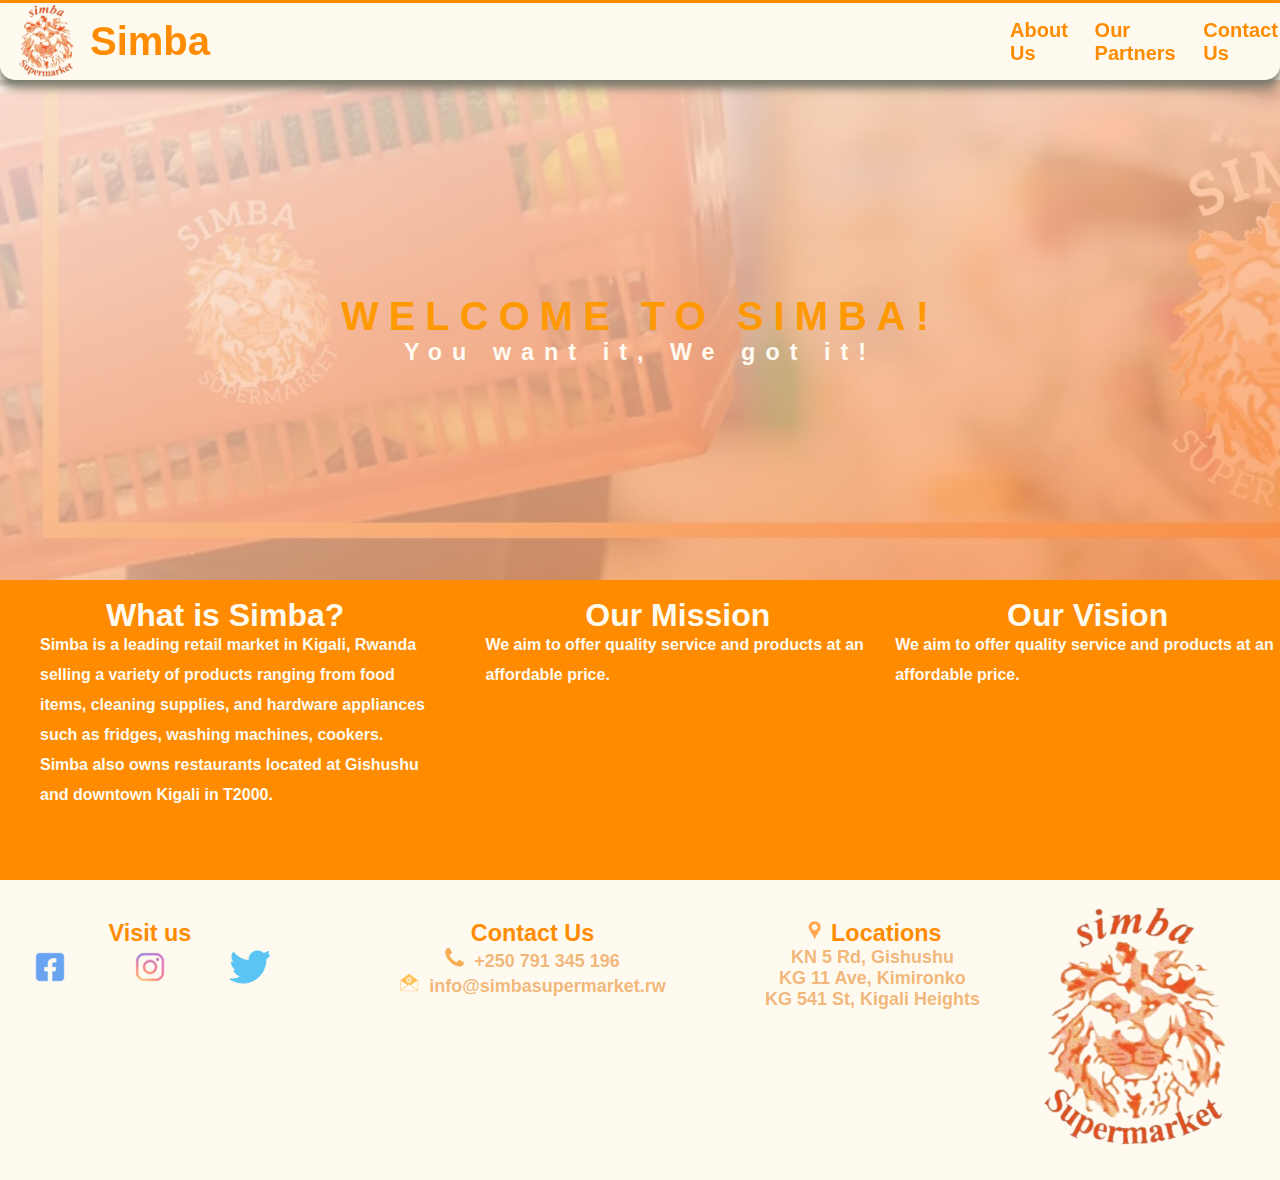
<file: index.html>
<!DOCTYPE html>
<html>
<head>
	<title>Simba Supermarket</title>
	<link rel="stylesheet" type="text/css" href="style/index.css">
</head>
<body>
	<div class="header">
		<nav class="header-links">
			<h1 class="logo"><img src="images/simba_logo2.png" class="logo-pic">Simba</h1>
			<ul class="links">
				<li><a href="#description">About Us</a></li>
				<li><a href="partners.html">Our Partners</a></li>
				<li><a href="#contact-us">Contact Us</a></li>
			</ul>	
		</nav>

	</div>
	<main class="main-section">
		<div class="main-div">
			<div class="welcome">
				<h1>WELCOME TO SIMBA!</h1>
				<h3>You want it, We got it!</h3>
			</div>

		</div>
	</main>
	<main class="description" id="description">
		<div class="text">
			<h1 class="title">What is Simba?</h1>
			<p>Simba is a leading retail market in Kigali, Rwanda selling a variety of products ranging from food items, cleaning supplies, and hardware appliances such as fridges, washing machines, cookers. Simba also owns restaurants located at Gishushu and downtown Kigali in T2000.</p>
		</div> 
		<!-- <div class="partners">
			<h1 class="partner">Partners</h1>
			<div class="partner-logos">
				<div class="everyday"><img src="images/everyday2.png"></div>
				<div class="im"><img src="images/I&M.png"></div>
				<div class="momo"><img src="images/momo2.png"></div>
				<div class="col"><img src="images/colruyt2.png"></div>
				<div class="eq"><img src="images/Equity_Bank2.png"></div>
				<div class="bk"><img src="images/BK3.png"></div>
			</div>
		</div> -->
		<div class="mission-statement">
			<h1 class="title">Our Mission</h1>
			<p>We aim to offer quality service and products at an affordable price.</p>
		</div>
		<div class="vision-statement">
			<h1 class="title">Our Vision</h1>
			<p>We aim to offer quality service and products at an affordable price.</p>
		</div>
	</main>
	<footer>
		<div class="info">
			<div class="visit-us">
				<h3 class="visit-text">Visit us</h3>
				<span class="visit-img">
					<a href="https://www.facebook.com/simbasupermarket/" target="_blank"><img src="images/fb2.png"></a>
					<a href="https://www.instagram.com/simba_supermarket/?hl=en" target="_blank"><img src="images/insta2.png"></a>
					<a href="https://twitter.com/simbarwanda?lang=en" target="_blank"><img src="images/twitter2.png"></a>
				</span>
			</div>
			<div class="contact-us" id="contact-us">
				<h3>Contact Us</h3>
				<span class="contact-img">
					<p><img src="images/phone2.png">+250 791 345 196</p>
					<p><img src="images/mail2.png">info@simbasupermarket.rw</p>
				</span>
			</div>
			<div class="location">
				<h3><img src="images/pin2.png">Locations</h3>
				<span class="location-info">
					<p class="gishuhu">KN 5 Rd, Gishushu</p>					
					<p class="Kimironko">KG 11 Ave, Kimironko</p>				
					<p>KG 541 St, Kigali Heights</p>
				</span>
			</div>
		</div>
		<div class="logo-footer">
			<img src="images/simba_logo2.png" class="logo-pic">
		</div>
	</footer>
</body>
</html>
</file>
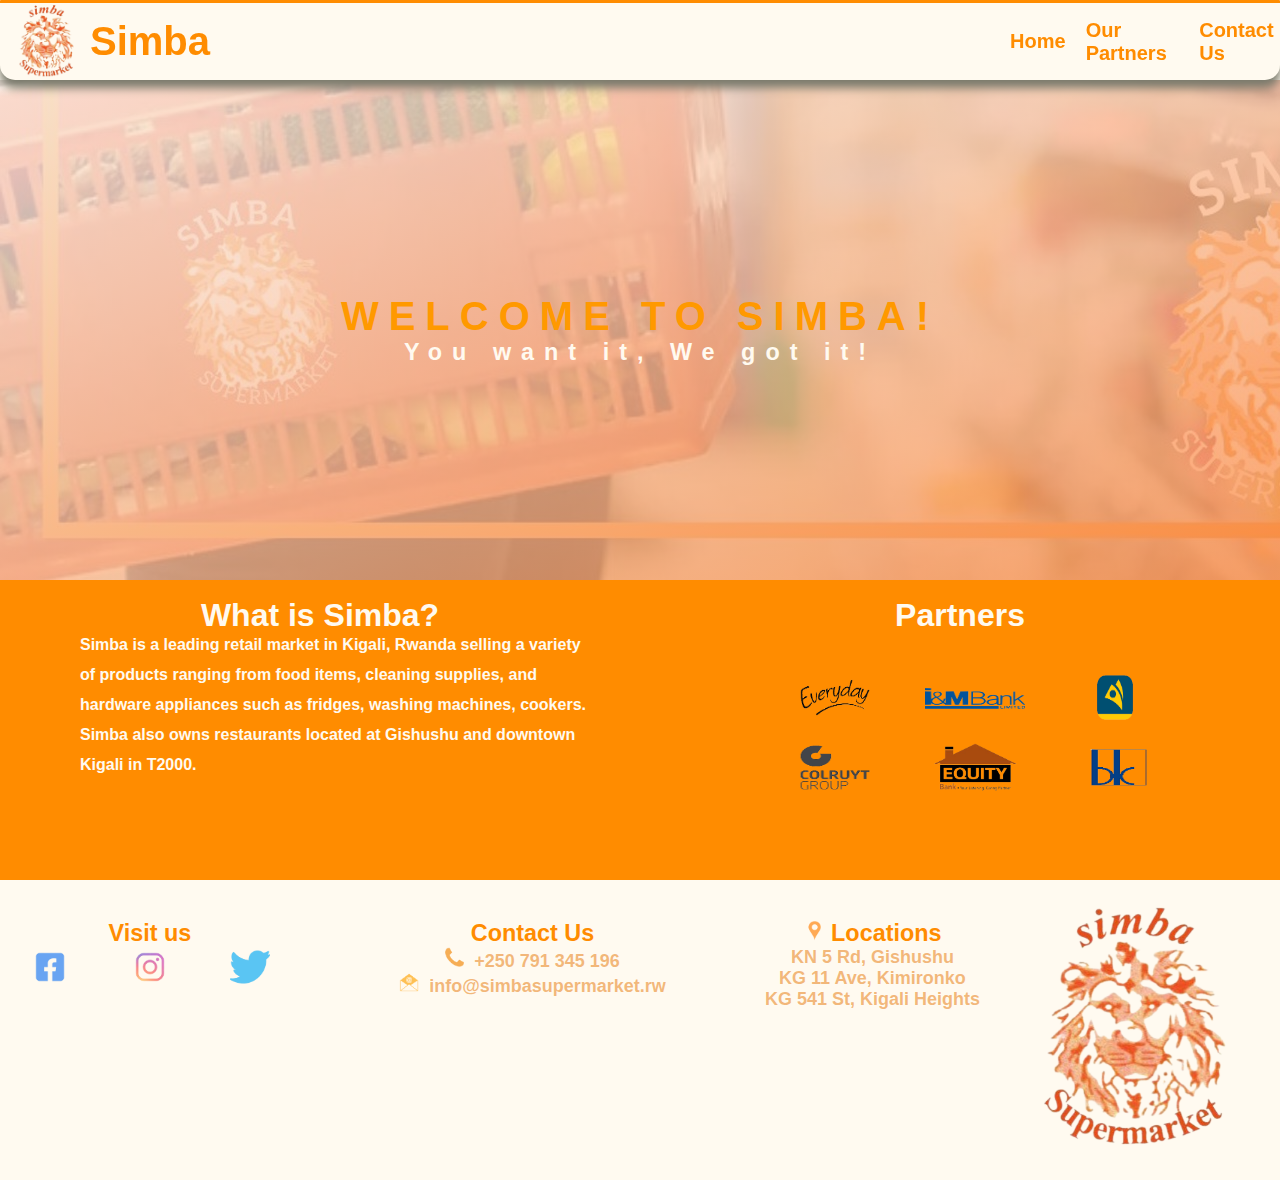
<file: partners.html>
<!DOCTYPE html>
<html>
<head>
	<title>Simba Supermarket</title>
	<link rel="stylesheet" type="text/css" href="style/partners.css" target="_blank">
</head>
<body>
	<div class="header">
		<nav class="header-links">
			<h1 class="logo"><img src="images/simba_logo2.png" class="logo-pic">Simba</h1>
			<ul class="links">
				<li><a href="index.html">Home</a></li>
				<li>Our Partners</li>
				<li><a href="#contact-us">Contact Us</a></li>
			</ul>	
		</nav>

	</div>
	<main class="main-section">
		<div class="main-div">
			<div class="welcome">
				<h1>WELCOME TO SIMBA!</h1>
				<h3>You want it, We got it!</h3>
			</div>

		</div>
	</main>
	<main class="description">
		<div class="text">
			<h1 class="title">What is Simba?</h1>
			<p>Simba is a leading retail market in Kigali, Rwanda selling a variety of products ranging from food items, cleaning supplies, and hardware appliances such as fridges, washing machines, cookers. Simba also owns restaurants located at Gishushu and downtown Kigali in T2000.</p>
		</div> 
		<div class="partners">
			<h1 class="partner">Partners</h1>
			<div class="partner-logos">
				<div class="everyday"><img src="images/everyday2.png"></div>
				<div class="im"><img src="images/I&M.png"></div>
				<div class="momo"><img src="images/momo2.png"></div>
				<div class="col"><img src="images/colruyt2.png"></div>
				<div class="eq"><img src="images/Equity_Bank2.png"></div>
				<div class="bk"><img src="images/BK3.png"></div>
			</div>
		</div>
	</main>
	<footer>
		<div class="info">
			<div class="visit-us">
				<h3 class="visit-text">Visit us</h3>
				<span class="visit-img">
					<a href="https://www.facebook.com/simbasupermarket/" target="_blank"><img src="images/fb2.png"></a>
					<a href="https://www.instagram.com/simba_supermarket/?hl=en" target="_blank"><img src="images/insta2.png"></a>
					<a href="https://twitter.com/simbarwanda?lang=en" target="_blank"><img src="images/twitter2.png"></a>
				</span>
			</div>
			<div class="contact-us" id="contact-us">
				<h3>Contact Us</h3>
				<span class="contact-img">
					<p><img src="images/phone2.png">+250 791 345 196</p>
					<p><img src="images/mail2.png">info@simbasupermarket.rw</p>
				</span>
			</div>
			<div class="location">
				<h3><img src="images/pin2.png">Locations</h3>
				<span class="location-info">
					<p class="gishuhu">KN 5 Rd, Gishushu</p>					
					<p class="Kimironko">KG 11 Ave, Kimironko</p>				
					<p>KG 541 St, Kigali Heights</p>
				</span>
			</div>
		</div>
		<div class="logo-footer">
			<img src="images/simba_logo2.png" class="logo-pic">
		</div>
	</footer>
</body>
</html>
</file>
<file: style/index.css>
html{
scroll-behavior: smooth;
}
*{
	box-sizing: border-box;
	padding: 0;
	margin: 0;
}
body{
	background-color: #FFFAF0; 
}
.header{
	background: #FFFAF0; 
	font-family: trebuchet ms, sans-serif;
	font-weight: bold;
	font-size: 20px;
	color:#FF8C00;
	display: flex;
	align-items: center;
	position: sticky;
	top:0;
	left: 0;
	height: 80px;
	border-top: 3px solid #FF8C00;
	border-radius: 1px 1px 15px 15px;
	box-shadow: 0px 8px 10px #7a7a6c;
	cursor: pointer;
}
.logo-pic{
	float:left;
	height:90px;

}
.header-links{
	display: flex;
	justify-content: space-between;
	height: 70px;
}
.header .links{
	list-style: none;
	display: flex;
	align-items: center;
	margin-left: 780px;
	transform: translateY(0px);
}
.links li{
	margin-left: 20px;

}
.links li:hover{
	background-color: #fbe6d0;
	padding: 3px;
	border-radius: 10px;

}
.links a{
	text-decoration: none;
	color: #FF8C00;

}
.logo {
	display: flex;
	align-items: center;
	transform: translateY(0px);
}
.main-section{
	width: 100%;
	height: 500px; 
}
.main-div{
	background-image: linear-gradient(to right bottom, rgba(250, 248, 245, 0.8), rgba(251, 140, 71, 0.8)),url(../images/backgroundimage.jpeg);
	background-size: cover;
	height: 500px;
	display: flex;
	align-items: center;
	justify-content: center;

}
.main-div .welcome{
	font-family: trebuchet ms, sans-serif;
	font-weight: bold;
	font-size: 20px;
	color:#ff9900;
	letter-spacing: 10px;
}
.welcome h3{
	display: flex;
	color: #FFFAF0;
	justify-content: center;
}
.description{
	font-family: trebuchet ms, sans-serif;
	font-size: 16px;
	display: flex;
	justify-content: space-around;
	height:300px;
	color:  #FFFAF0;
	background-color: #FF8C00;
	line-height: 30px;
	font-weight: bold;
/*	margin: 0px 3px;*/
	/*border-radius: 13px 13px 1px 1px;*/
	/*box-shadow: 0px 0px 8px #7a7a6c*//*, 0px 0px 8px #ffdd99*/
	/*margin-left: 10px;*/
	cursor: default;
}
.text{
	width:50%;
	padding-top: 20px;
}
.text .title{
	display: flex;
	justify-content: center;
	margin-right: 35px;
}
.text p{
	width: 80%;
	margin-left: 40px;
}
.mission-statement{
	padding-top: 20px;
	margin-right: 25px;
}
.mission-statement .title{
	display: flex;
	justify-content: center;
}
.vision-statement{
	padding-top: 20px;
}
.vision-statement .title{
	display: flex;
	justify-content: center;
}
/*.partners{
	width: 50%;
}
.partners .partner{
	padding-top: 20px;
	display: flex;
	justify-content: center
}
.partner-logos{
	height: 70%;
	display: grid;
	grid-template-columns: 70px 70px 70px;
	grid-template-rows: 70px 70px;
	grid-column-gap: 70px;
	justify-content: center;
	align-content: center;
}
.partners img{
	height: 65px;
	width: 100px;

}*/
footer{
	text-align: center;
	background: #FFFAF0; 
	/*height: 100px;*/
	font-family: trebuchet ms, sans-serif;
	font-weight: bold;
	font-size: 20px;
	color: #FF8C00;
	/*border-top: 3px solid #FF8C00;*/
	/*border-radius: 15px 15px 1px 1px; 
	box-shadow: 0px 0px 10px #7a7a6c, 0px 0px 15px #7a7a6c;*/
	display: flex;
	align-items: flex-start;
	justify-content: space-between;
	cursor: default;
}
.info{
	margin-top: 40px;
	display: flex;
	flex: 1;
	justify-content: space-between;
}
.visit-us, .contact-us{
	/*transform: translateY(22px);*/
	width: 300px;

}
.contact-us p, .location p{
	color: rgb(234, 138, 42, 0.6);
	font-size: 18px;
}
.visit-img{
	/*margin-left: 40px;
	transform: translateX(50px); */
	display: flex;
	justify-content: space-around;
	width: 100%;
	cursor: pointer;
	opacity: 65%;

}
.visit-us img{
	height: 40px;
}
.contact-us img, .location img{
	height: 20px;
	margin-right: 10px;
	opacity: 65%;
}
.location-info{
	display: grid;
	justify-content: start;
/*	border: 4px solid;*/
}
.location {
	display: block;
	height: 130px;
}
.location-placement {
	margin: 0 50px;
}

.contact-img{
	width: 100%;
	padding-top: 5px;
}
.logo-footer .logo-pic{
	height: 300px;
}

/*.header{
	position: fixed;
	top:0;
	left:0;
	right:0;
}
.header-links{
	width: 100%;
	background-color: #FF8C00;
	display: flex;
	align-items: center;
	justify-content: space-between;
}
.links{
	display: flex;
	list-style: none;
}
.links li{
	margin-left: 10px;
	margin-right: 5px;
	position: relative;
	bottom: 0;
}
.logo-pic{
	width: 100px;
	height:90px;
}*/
</file>
<file: style/partners.css>
html{
scroll-behavior: smooth;
}
*{
	box-sizing: border-box;
	padding: 0;
	margin: 0;
}
body{
	background-color: #FFFAF0; 
}
.header{
	background: #FFFAF0; 
	font-family: trebuchet ms, sans-serif;
	font-weight: bold;
	font-size: 20px;
	color:#FF8C00;
	display: flex;
	align-items: center;
	position: sticky;
	top:0;
	left: 0;
	height: 80px;
	border-top: 3px solid #FF8C00;
	border-radius: 1px 1px 15px 15px;
	box-shadow: 0px 8px 10px #7a7a6c;
	cursor: pointer;
}
.logo-pic{
	float:left;
	height:90px;

}
.header-links{
	display: flex;
	justify-content: space-between;
	height: 70px;
}
.header .links{
	list-style: none;
	display: flex;
	align-items: center;
	margin-left: 780px;
	transform: translateY(0px);
}
.links li{
	margin-left: 20px;

}
.links li:hover{
	background-color: #fbe6d0;
	padding: 3px;
	border-radius: 10px;

}
.links a{
	text-decoration: none;
	color: #FF8C00;

}
.logo {
	display: flex;
	align-items: center;
	transform: translateY(0px);
}
.main-section{
	width: 100%;
	height: 500px; 
}
.main-div{
	background-image: linear-gradient(to right bottom, rgba(250, 248, 245, 0.8), rgba(251, 140, 71, 0.8)),url(../images/backgroundimage.jpeg);
	background-size: cover;
	height: 500px;
	display: flex;
	align-items: center;
	justify-content: center;

}
.main-div .welcome{
	font-family: trebuchet ms, sans-serif;
	font-weight: bold;
	font-size: 20px;
	color:#ff9900;
	letter-spacing: 10px;
}
.welcome h3{
	display: flex;
	color: #FFFAF0;
	justify-content: center;
}
.description{
	font-family: trebuchet ms, sans-serif;
	font-size: 16px;
	display: flex;
	justify-content: space-around;
	height:300px;
	color:  #FFFAF0;
	background-color: #FF8C00;
	line-height: 30px;
/*	margin: 0px 3px;*/
	/*border-radius: 13px 13px 1px 1px;*/
	/*box-shadow: 0px 0px 8px #7a7a6c*//*, 0px 0px 8px #ffdd99*/
	/*margin-left: 10px;*/
	cursor: default;
}
.text{
	width:50%;
	padding-top: 20px;
	justify-content: center;
}
.text .title{
	display: flex;
	justify-content: center;
}
.text p{
	width: 80%;
	font-weight: bold;
	margin-left: 80px;
}
.partners{
	width: 50%;
}
.partners .partner{
	padding-top: 20px;
	display: flex;
	justify-content: center
}
.partner-logos{
	height: 70%;
	display: grid;
	grid-template-columns: 70px 70px 70px;
	grid-template-rows: 70px 70px;
	grid-column-gap: 70px;
	justify-content: center;
	align-content: center;
}
.partners img{
	height: 65px;
	width: 100px;

}
footer{
	text-align: center;
	background: #FFFAF0; 
	/*height: 100px;*/
	font-family: trebuchet ms, sans-serif;
	font-weight: bold;
	font-size: 20px;
	color: #FF8C00;
	/*border-top: 3px solid #FF8C00;*/
	/*border-radius: 15px 15px 1px 1px; 
	box-shadow: 0px 0px 10px #7a7a6c, 0px 0px 15px #7a7a6c;*/
	display: flex;
	align-items: flex-start;
	justify-content: space-between;
	cursor: default;
}
.info{
	margin-top: 40px;
	display: flex;
	flex: 1;
	justify-content: space-between;
}
.visit-us, .contact-us{
	/*transform: translateY(22px);*/
	width: 300px;

}
.contact-us p, .location p{
	color: rgb(234, 138, 42, 0.6);
	font-size: 18px;
}
.visit-img{
	/*margin-left: 40px;
	transform: translateX(50px); */
	display: flex;
	justify-content: space-around;
	width: 100%;
	cursor: pointer;
	opacity: 65%;

}
.visit-us img{
	height: 40px;
}
.contact-us img, .location img{
	height: 20px;
	margin-right: 10px;
	opacity: 65%;
}
.location-info{
	display: grid;
	justify-content: start;
/*	border: 4px solid;*/
}
.location {
	display: block;
	height: 130px;
}
.location-placement {
	margin: 0 50px;
}

.contact-img{
	width: 100%;
	padding-top: 5px;
}
.logo-footer .logo-pic{
	height: 300px;
}

/*.header{
	position: fixed;
	top:0;
	left:0;
	right:0;
}
.header-links{
	width: 100%;
	background-color: #FF8C00;
	display: flex;
	align-items: center;
	justify-content: space-between;
}
.links{
	display: flex;
	list-style: none;
}
.links li{
	margin-left: 10px;
	margin-right: 5px;
	position: relative;
	bottom: 0;
}
.logo-pic{
	width: 100px;
	height:90px;
}*/
</file>
